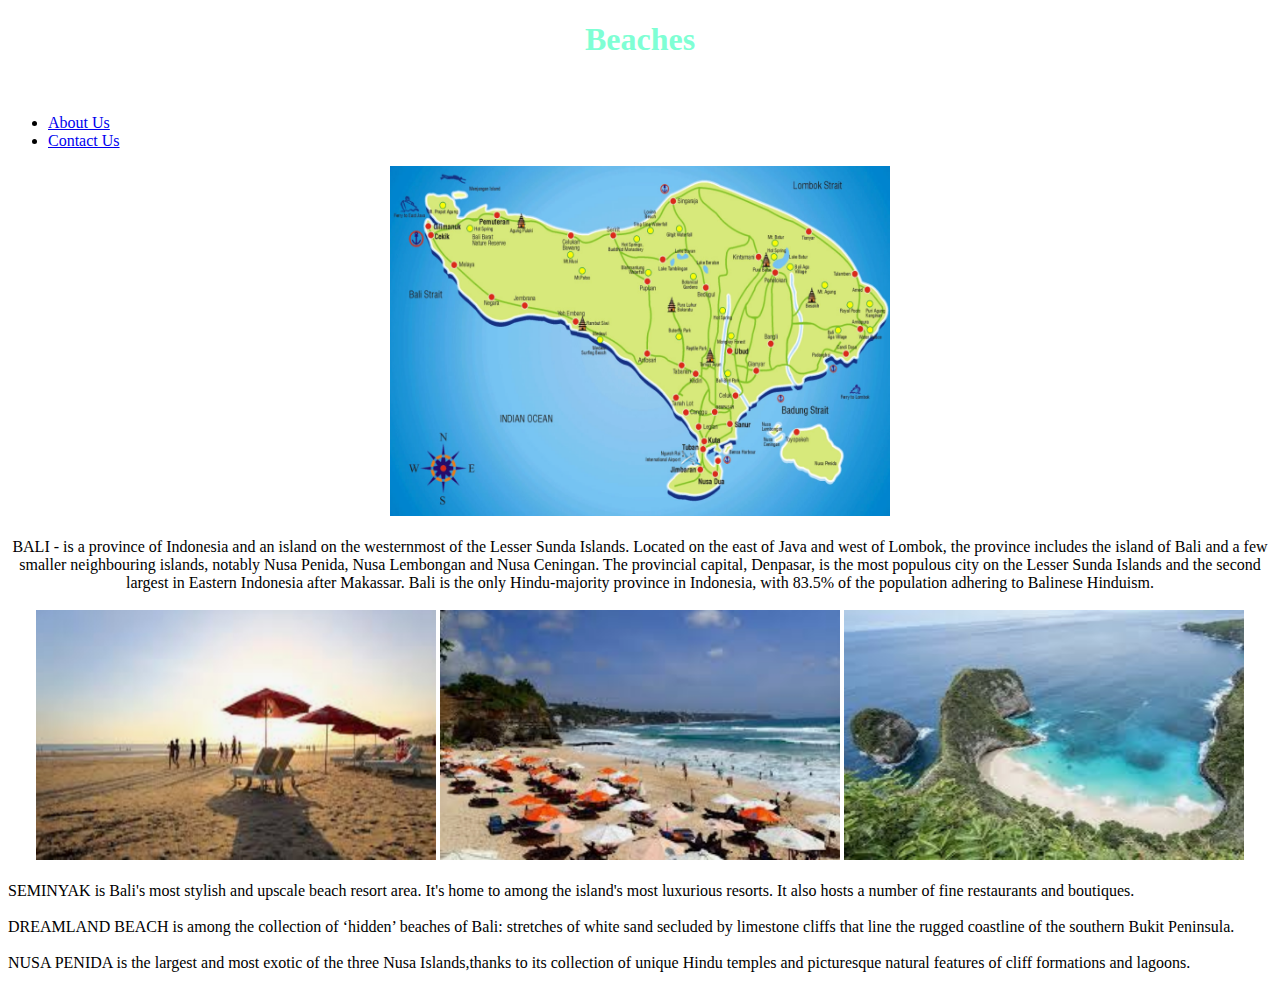
<file: day2/index.html>
<!DOCTYPE html>
<html lang="en">
<body>

<head> <!--Anything  in the head will not appear in the page-->
    <meta charset="UTF-8">
    <meta name="viewport" content="width=device-width, initial-scale=1.0">
    <meta http-equiv="X-UA-Compatible" content="ie=edge">
    <link rel="stylesheet" href="style.css">
    <title> Beaches </title>
    


</head>
<body>

 <!--HEADER-->   

    <h1 class="my_title_1">
    <center> Beaches </center> 
    </h1>
   
    <br>
    <!--MENU-->
    <ul>
       <li> <a href="about.html">About Us</a></li>
       <li><a href="contact.html">Contact Us</a></li>
    </ul>

<!--1st Photo-->  
<p>
    <center> <img src="photos/map.png" alt="Image of the sea" width="500" height="350">
<br>
<br>

<!--Bali Description-->  
    BALI - is a province of Indonesia and an island on the westernmost of the Lesser Sunda Islands. Located on the east of Java and west of Lombok, the province includes the island of Bali and a few smaller neighbouring islands, notably Nusa Penida, Nusa Lembongan and Nusa Ceningan. The provincial capital, Denpasar, is the most populous city on the Lesser Sunda Islands and the second largest in 
    Eastern Indonesia after Makassar. Bali is the only Hindu-majority province in Indonesia, with 83.5% of the population adhering to Balinese Hinduism.
    <br>
    <br>

<!--Other Photos--> 
    <img src="photos/seminyak.png" alt="Image of the sea" width="400" height="250">
    <img src="photos/dreamland.png" alt="Image of the sea"width="400" height="250">
    <img src="photos/nusa.png" alt="Image of the sea"width="400" height="250">
</center>
    <br>
    SEMINYAK is Bali's most stylish and upscale beach resort area. It's home to among the island's most 
    luxurious resorts. It also hosts a number of fine restaurants and boutiques.
    <br>
    <br>
    DREAMLAND BEACH is among the collection of ‘hidden’ beaches of Bali: stretches of white sand secluded by limestone cliffs that line the rugged coastline of the southern Bukit Peninsula. 
    <br>
    <br>
    NUSA PENIDA is the largest and most exotic of the three Nusa Islands,thanks to its collection of unique 
    Hindu temples and picturesque natural features of cliff formations and lagoons. 

</p>
 

</body>
</html>
</file>
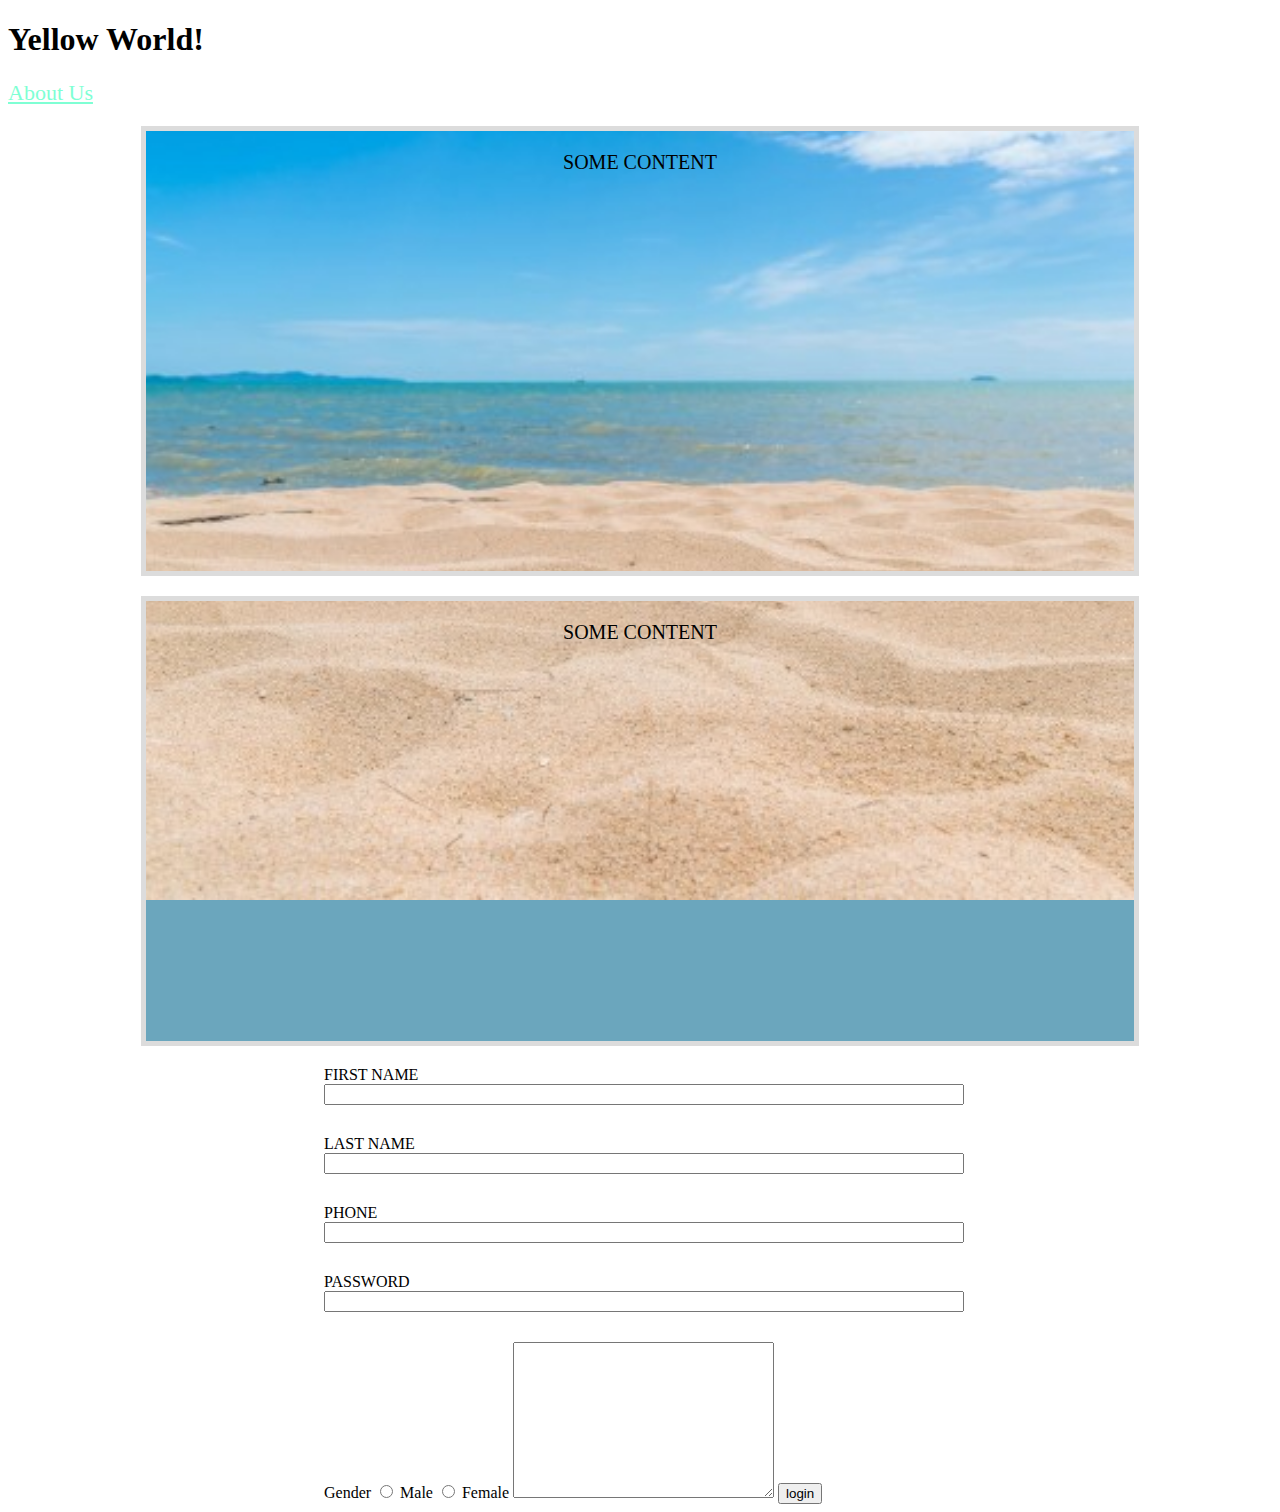
<file: day3/index.html>
<!DOCTYPE html>
<html lang="en">
<head>
    <meta charset="UTF-8">
    <meta name="viewport" content="width=device-width, initial-scale=1.0">
    <meta http-equiv="X-UA-Compatible" content="ie=edge">
    <link rel="stylesheet" href="mystyle.css">
    <title>Document</title>
</head>
<body>

    <!--CSS-->

    <h1>Yellow World!
    </h1>


    <a href="http://" class="my_color my_font">
         About Us
    </a>
   
    <div class="my_box" >
        <center>SOME CONTENT</center>
    </div>

    <div class="my_box" >
    <center>SOME CONTENT</center>
    </div>

<!--Form-->
<form action="" method="">
    FIRST NAME
    <input type="text" name="" id="" class="my_input_txt">
    LAST NAME
    <input type="text" name="" id=" "class="my_input_txt">
    PHONE
    <input type="tel" name="" id=""class="my_input_txt">
    PASSWORD
    <input type="password" name="" id="" class="my_input_txt"> <!--password-->
    Gender
    <input type="radio" name="gender" id=""> Male <!--radio button-->
    <input type="radio" name="gender" id=""> Female <!--radio button-->
  
    <textarea name="" id="" cols="30" rows="10"> </textarea> <!--bigger input box-->
    <input type="submit" value="login">

</form>

</body>
</html>
</file>
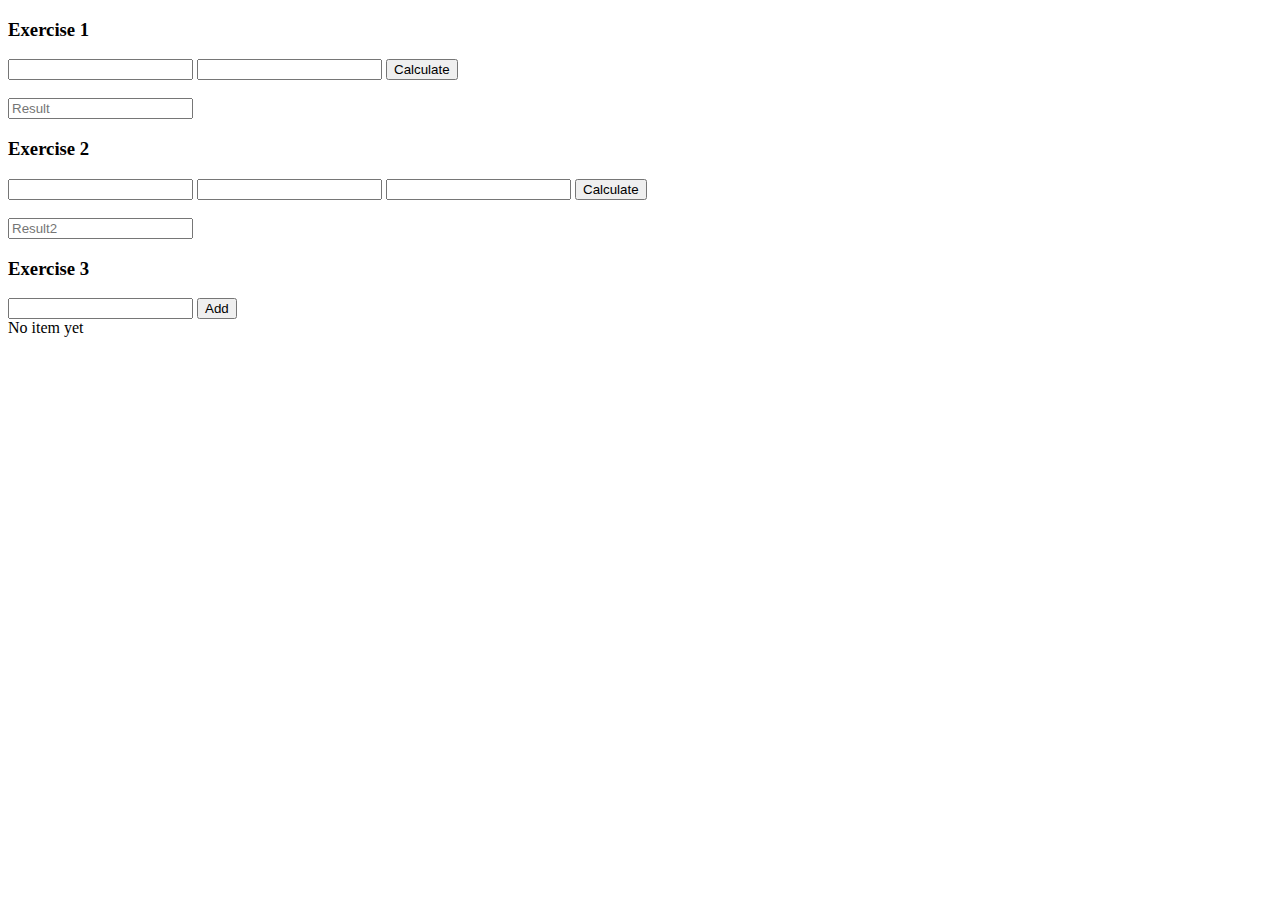
<file: day7/index.html>
<!DOCTYPE html>
<html lang="en">
<head>
    <meta charset="UTF-8">
    <meta name="viewport" content="width=device-width, initial-scale=1.0">
    <meta http-equiv="X-UA-Compatible" content="ie=edge">
    <title>Document</title>
</head>
<body>

<!--------Exercise 1------------------>
<!--Compute sum of 2 numbers-->
<h3>Exercise 1</h3>

<input type="text" name="" id="firstNumber"> <!--1st step: provide identity. ID =" "-->
<input type="text" name="" id="secondNumber">
<!--use onclick to call/display the function -->
<input type="button" value="Calculate" onclick="calculate()"> 

<br>
<br>

<!--shows the result-->
<input type="text" name="" id="result" placeholder="Result">


<!--------Exercise 2------------------>
<!--Computes based on operator-->
<h3>Exercise 2</h3>

<input type="text" name="" id="firstNo"> 
<input type="text" name="" id="operator">
<input type="text" name="" id="secondNo">
<!--use onclick to call/display the function -->
<input type="button" value="Calculate" onclick="answer()"> 

<br>
<br>
<!--shows the result-->
<input type="text" name="" id="result2" placeholder="Result2"> 

<!--------Exercise 3------------------>
<!--.Push-->
<h3>Exercise 3</h3>

<input type="text" name="" id="myText">
<input type="button" value="Add" onclick="addMe()">
<div id="myResult">
    No item yet

</div>



<!--Javascript-->
<script src="index.js" type="text/javascript"></script>

</body>
</html>
</file>
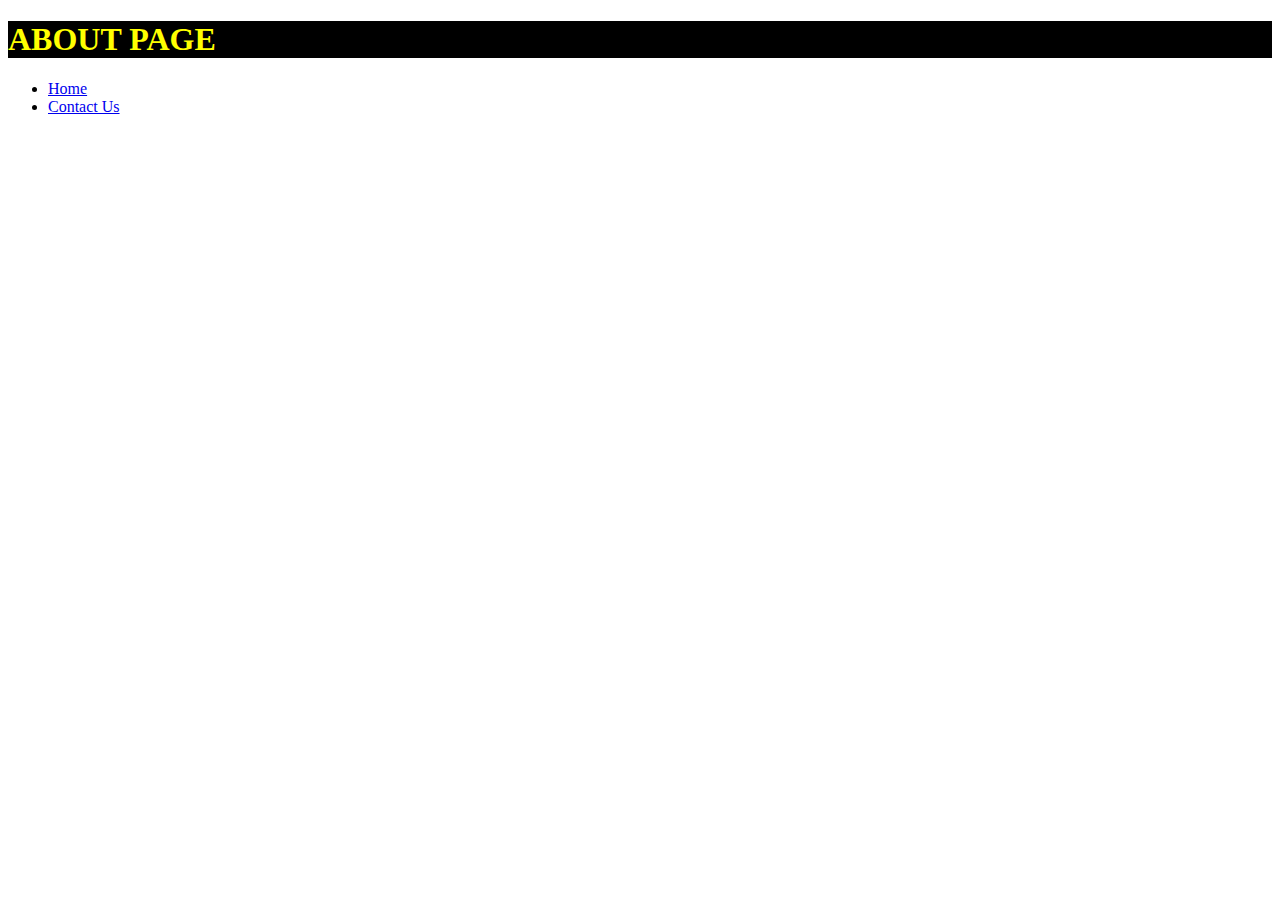
<file: about.html>
<!DOCTYPE html>
<html lang="en">
<head>
    <meta charset="UTF-8">
    <meta name="viewport" content="width=device-width, initial-scale=1.0">
    <meta http-equiv="X-UA-Compatible" content="ie=edge">
    <link rel="stylesheet" href="style.css"> 
    <title>ABOUT</title>
</head>
<body>
    <h1 class="my_title_1">ABOUT PAGE</h1>

  <!--MENU-->
  <ul>
        <li> 
            <a href="index.html">Home</a> </li>
        <li><a href="contact.html">Contact Us</a></li>
     </ul>

</body>
</html>
</file>
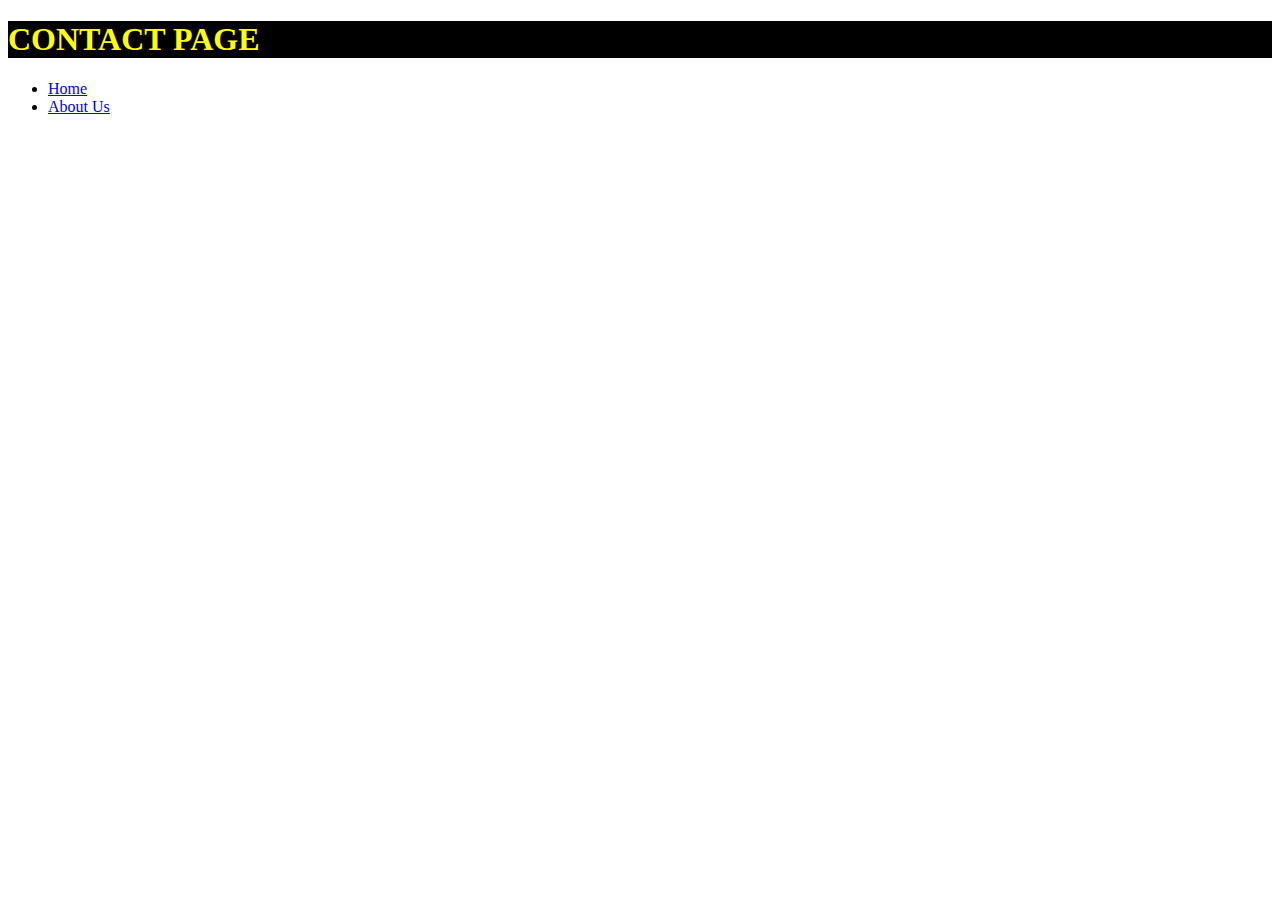
<file: contact.html>
<!DOCTYPE html>
<html lang="en">
<head>
    <meta charset="UTF-8">
    <meta name="viewport" content="width=device-width, initial-scale=1.0">
    <meta http-equiv="X-UA-Compatible" content="ie=edge">
    <link rel="stylesheet" href="style.css"> 
    <title>CONTACT</title>
</head>
<body>
    
<h1 class="my_title_1"> CONTACT PAGE</h1>

 <!--MENU-->
 <ul>
        <li> <a href="index.html">Home</a> </li>
        <li><a href="about.html">About Us</a></li>
</ul>

</body>
</html>
</file>
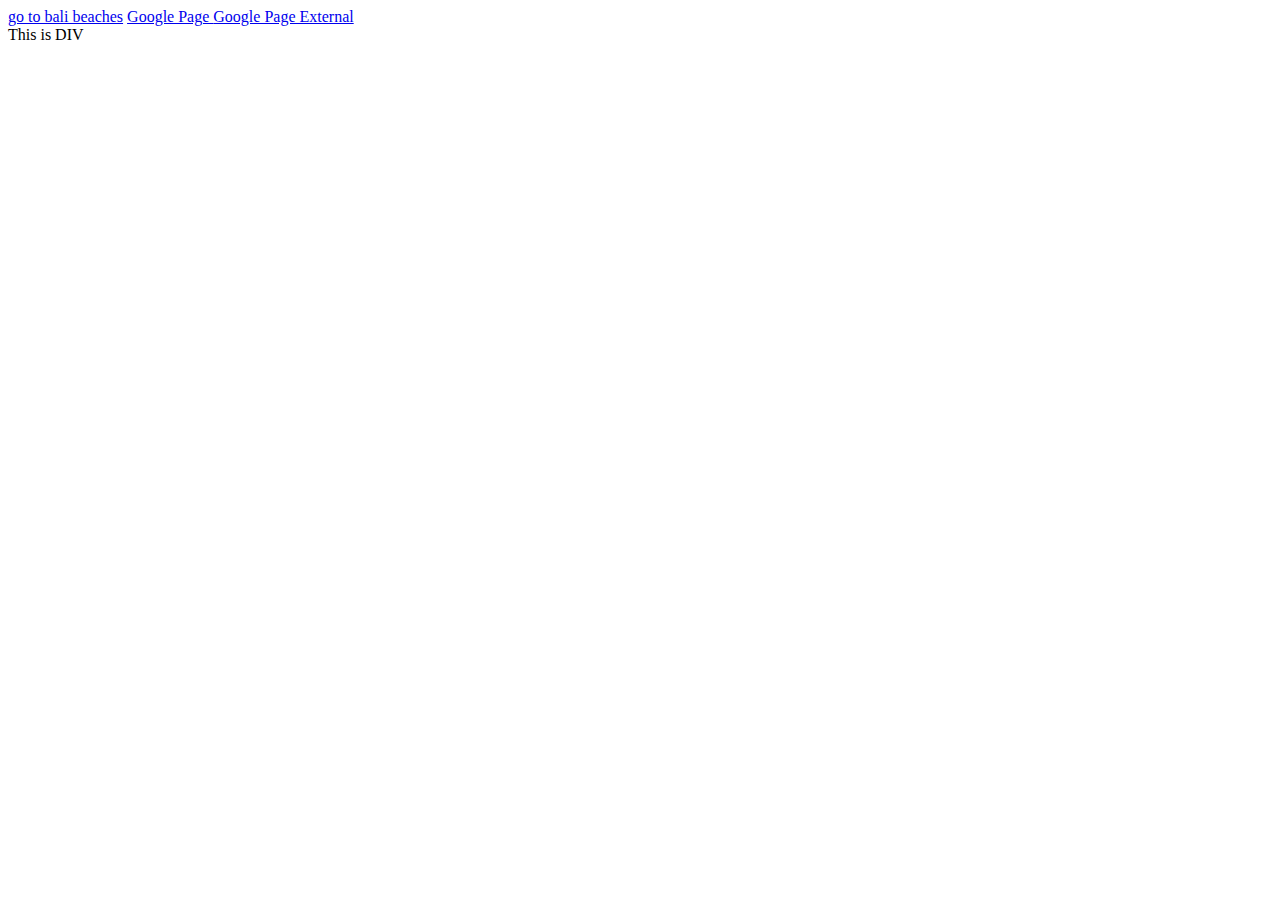
<file: tutorial.html>
<!DOCTYPE html>
<html lang="en">
<head>
    <meta charset="UTF-8">
    <meta name="viewport" content="width=device-width, initial-scale=1.0">
    <meta http-equiv="X-UA-Compatible" content="ie=edge">
    <title>Document</title>
</head>
<body>

 <!--Using Href and Target (Navigation to and fro another page)-->   
<a href="index.html">go to bali beaches</a> <!--Self-->
<a href="https://www.google.com" target="">Google Page </a> <!--External link-->
<a href="https://www.google.com" target="blank"> Google Page External </a> <!--Target blank/open a new window-->

<!--Using DIV and SPAN-->
<div> This is DIV </div>




</body>
</html>
</file>
<file: day2/style.css>
h1
{
color: blue
font-size: 20px;
}

.my_title_1
{
    color: aquamarine;
}

.my_background
{
    background-image:url(photos/sand.jpg); /*change background image*/
    background-size: cover; /*cover or contain*/
    background-repeat: no-repeat; 
    background-attachment:fixed;
}
</file>
<file: day3/mystyle.css>
a:hover /* style seen when hovering mouse on the link*/
{
color: salmon;
text-decoration: none /*removes underline from the link*/
}
/* style seen when clicking link*/
a:focus
{
color:purple;
}

/* effect seen when visited link*/
a:visited
{
background-color:  black;

}

.my_color
{
    color: aquamarine;

}
.my_font
{
font-size:22px;
}

/* Border,Padding and Margin*/
.my_box
{
font-size:20px;
background-color: rgb(107, 166, 189);

/*border-top: 5px;
border-top-style:solid;
border-top-color: gold;

border-bottom: 5px;
border-bottom-style: dotted;
border-bottom-color: gold;

border-left: 5px;
border-left-color: gold;
border-left-style: solid*/

border:5px solid gainsboro ; /*shortcut*/

/*padding-top: 20px;
padding-left: 20px;
padding-right: 20px;
padding-bottom:20px;*/

padding:20px; /*shortcut*/

/*margin-top:20px;
margin-bottom: 20px;
margin-left: 20px;
margin-right: 20px;*/

margin:20px; /*shortcut*/
width: 75%;
height: 400px;

background-image:url(photos/beach.jpg); /*change background image*/
background-size: cover; /*cover or contain*/
background-repeat: no-repeat; 
background-attachment:fixed;

margin-left: auto;
margin-right:auto;

}
/*media - to adjust viewing different displays*/
@media (max-width:500px)

{
h1
{font-size: 5px;}

}

/*style for the Form */
form {
width:50%;
margin-left: auto;
margin-right: auto;

}

.my_input_txt
{
width:100%;
margin-bottom:30px;

}
</file>
<file: style.css>
h1
{
color: blue
font-size: 20px;
background-color: black
}

.my_title_1
{
    color: yellow
}
</file>
